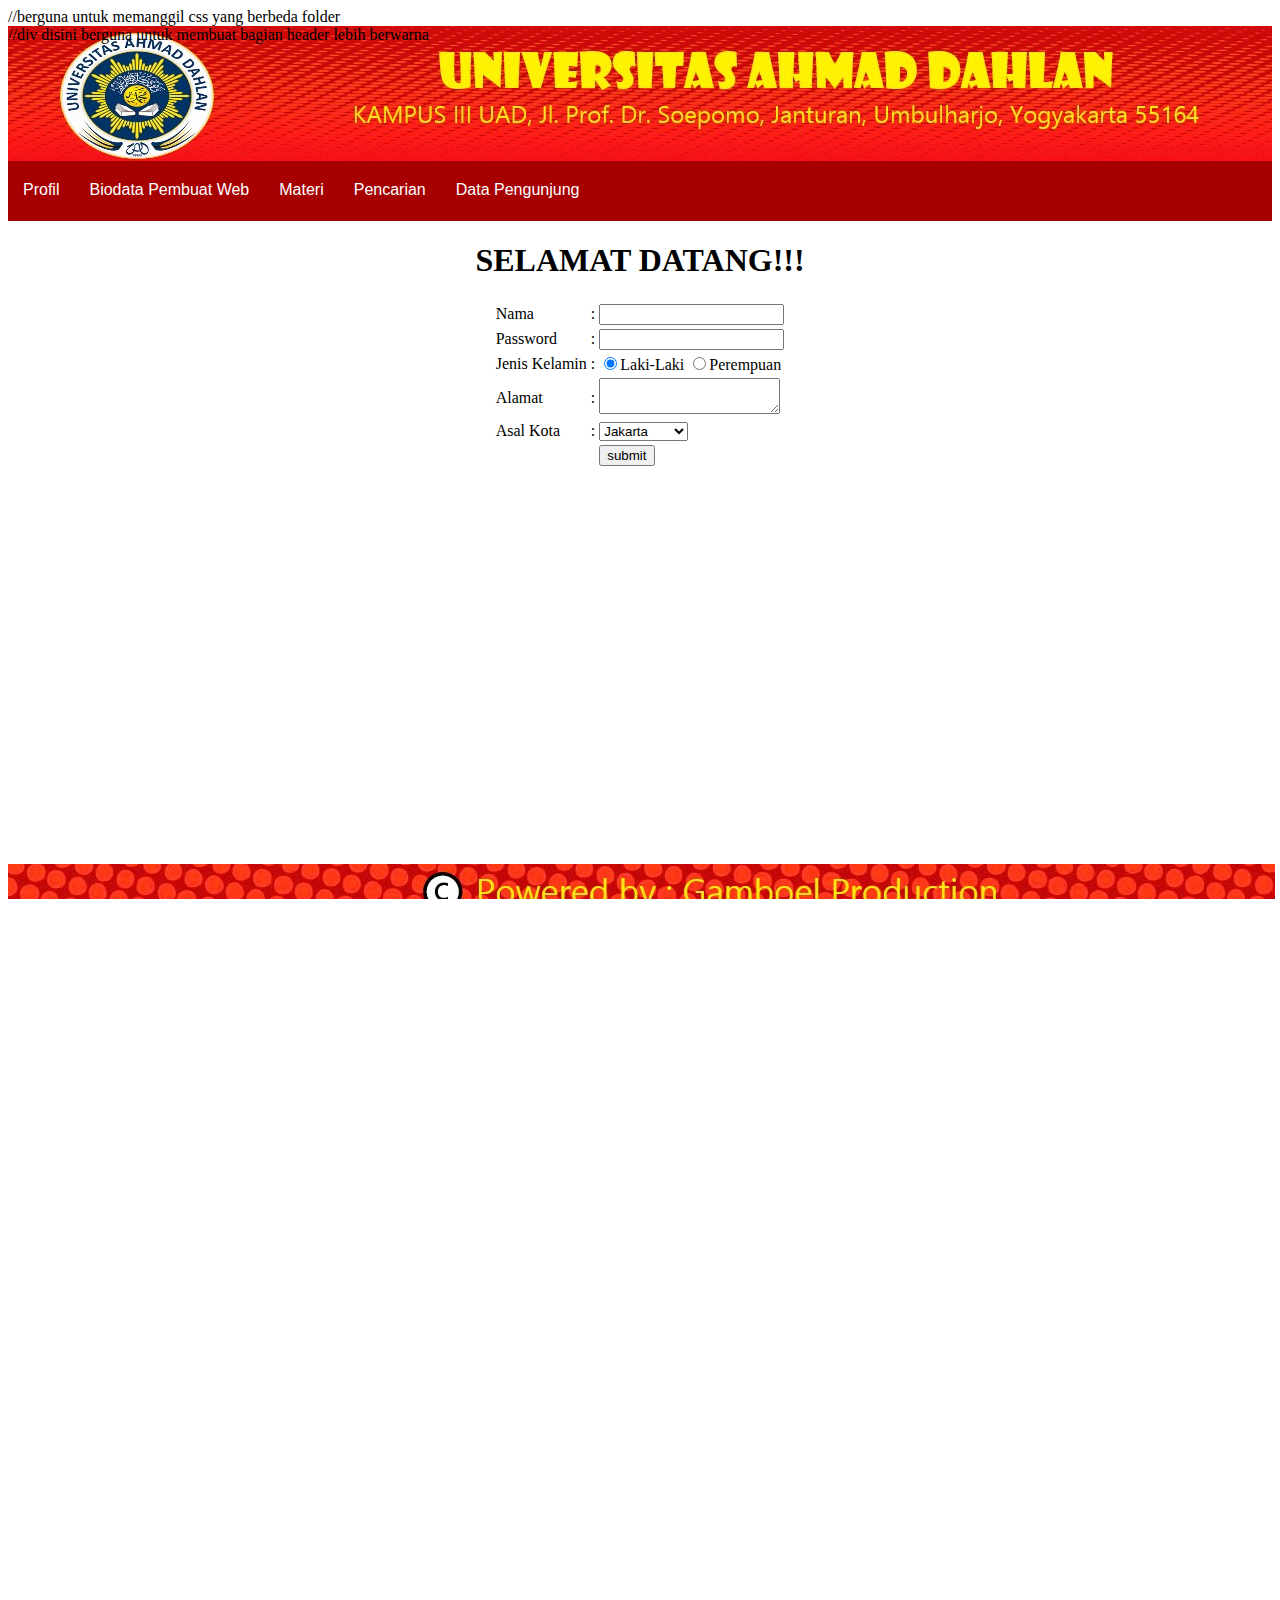
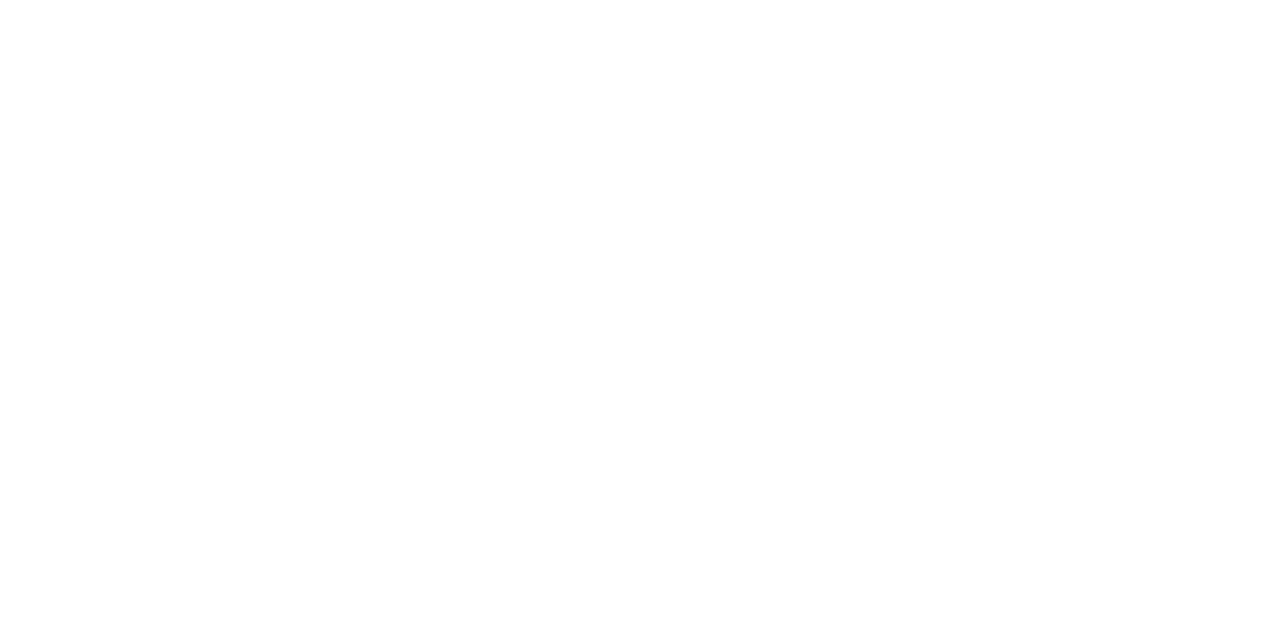
<file: index.html>
<!DOCTYPE html>
<html>
<head>
	<title>Tugas Pweb</title>
	<link rel="stylesheet" type="text/css" href="css/style.css">//berguna untuk memanggil css yang berbeda folder
</head>
<body>

<div class="header">//div disini berguna untuk membuat bagian header lebih berwarna
	
</div>

<div class="menubar">
		<ul>
			<li><a href="index.html">Profil</a></li>
			<li><a href="nanang.html">Biodata Pembuat Web</a></li>
			<li><a href="materi.html">Materi</a></li>
			<li><a href="pencarian.html">Pencarian</a></li>
			<li><a href="lihat.php">Data Pengunjung</a></li>
		</ul>
</div>	

<div class="menu2">
	<center><h1>SELAMAT DATANG!!!</h1></center>
	<center>
		<form method="post" action="proses.php">
	<table>
		<tr>
			<td>Nama</td><td>:</td>
			<td><input type="text" name="nama"></td>
		</tr>
		<tr>
			<td>Password</td><td>:</td>
			<td><input type="password" name="password"></td>
		</tr>
		<tr>
			<td>Jenis Kelamin</td><td>:</td>
			<td><input type="radio" name="jk" value="Laki-Laki" checked />Laki-Laki
			<input type="radio" name="jk" value="Perempuan">Perempuan</td>
		</tr>
		<tr>
			<td>Alamat</td><td>:</td>
			<td><textarea name="alamat"></textarea></td>
		</tr>
		<tr>
			<td>Asal Kota</td><td>:</td>
			<td>
			<select name="asal_kota">
				<option value="Jakarta">Jakarta</option>
				<option value="Yogyakarta">Yogyakarta</option>
				<option value="Bantul">Bantul</option>
			</select>	
			</td>
		</tr>
		<tr>
			<td></td><td></td>
			<td><input type="submit" name="kirim" value="submit"></td>
		</tr>
	</table>
</form>
	</center>
</div>
<div class="footer">
		
</div>

</body>
</html>
</file>
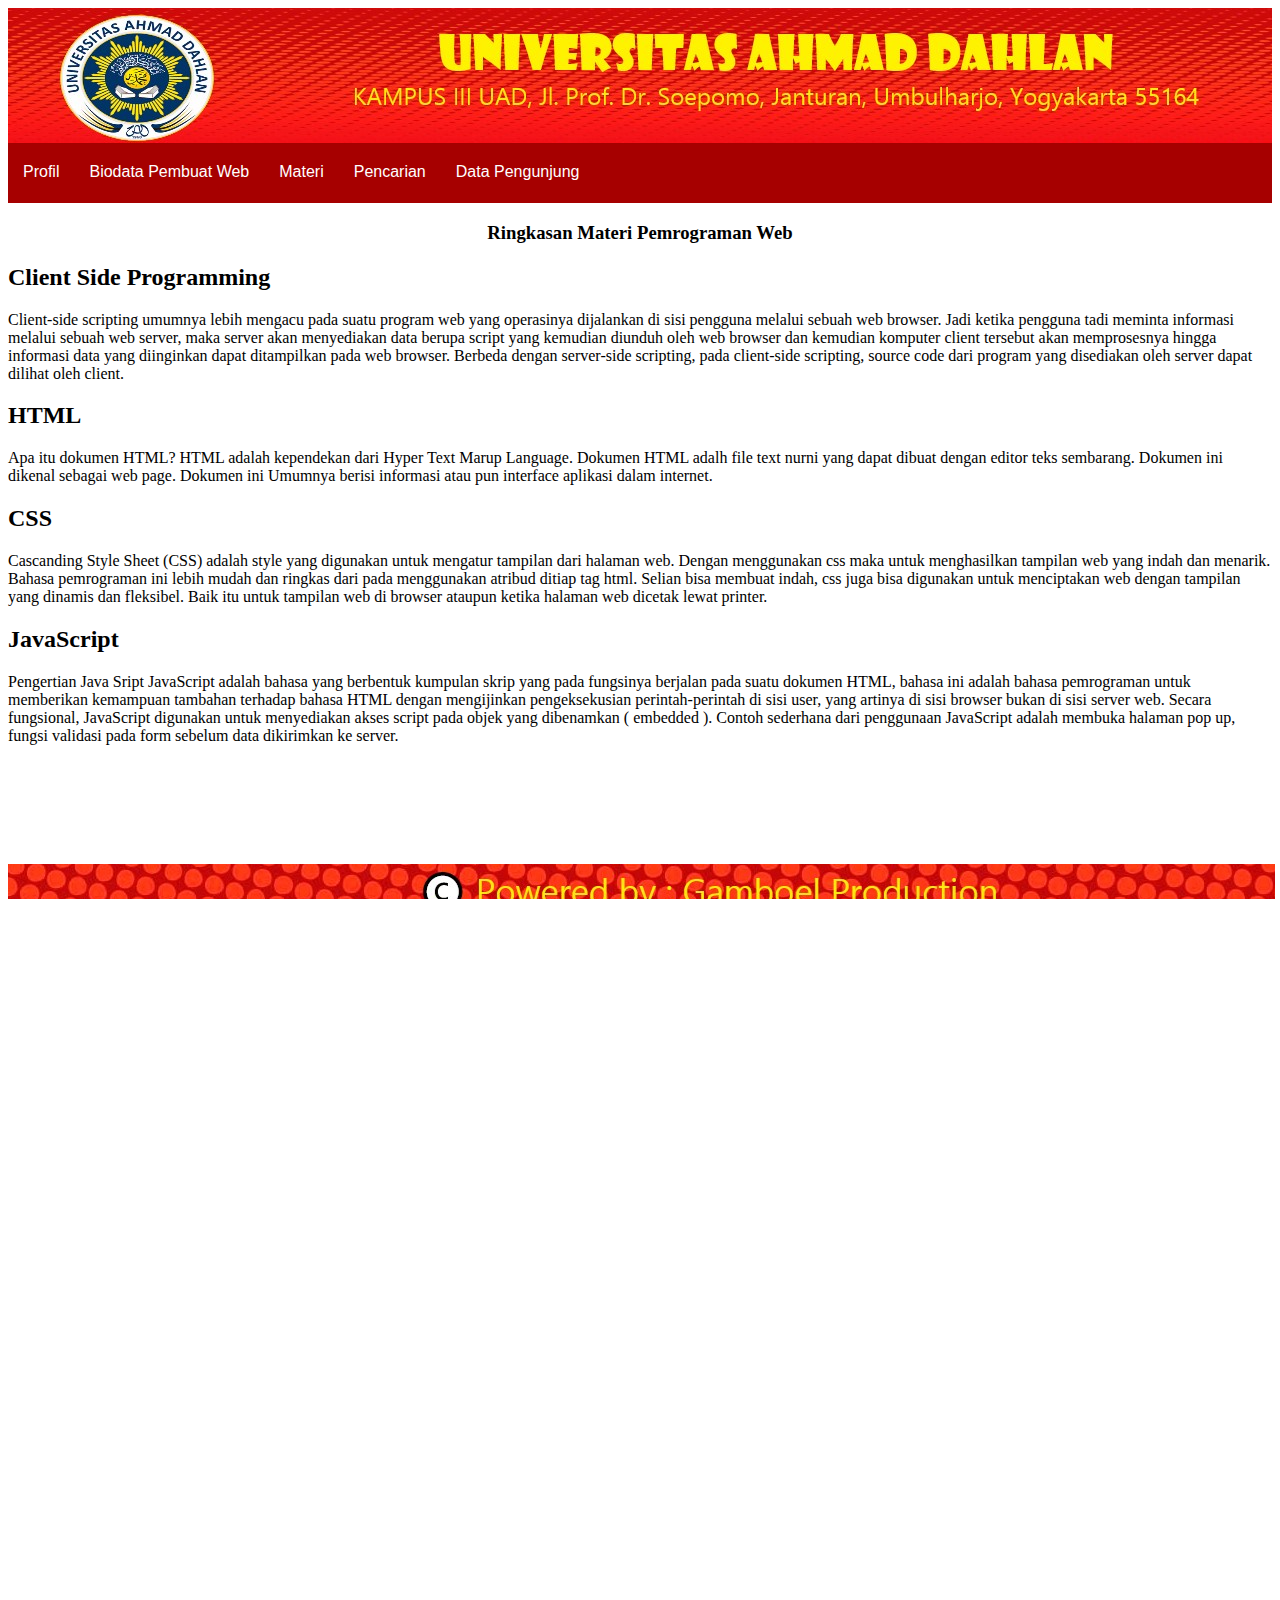
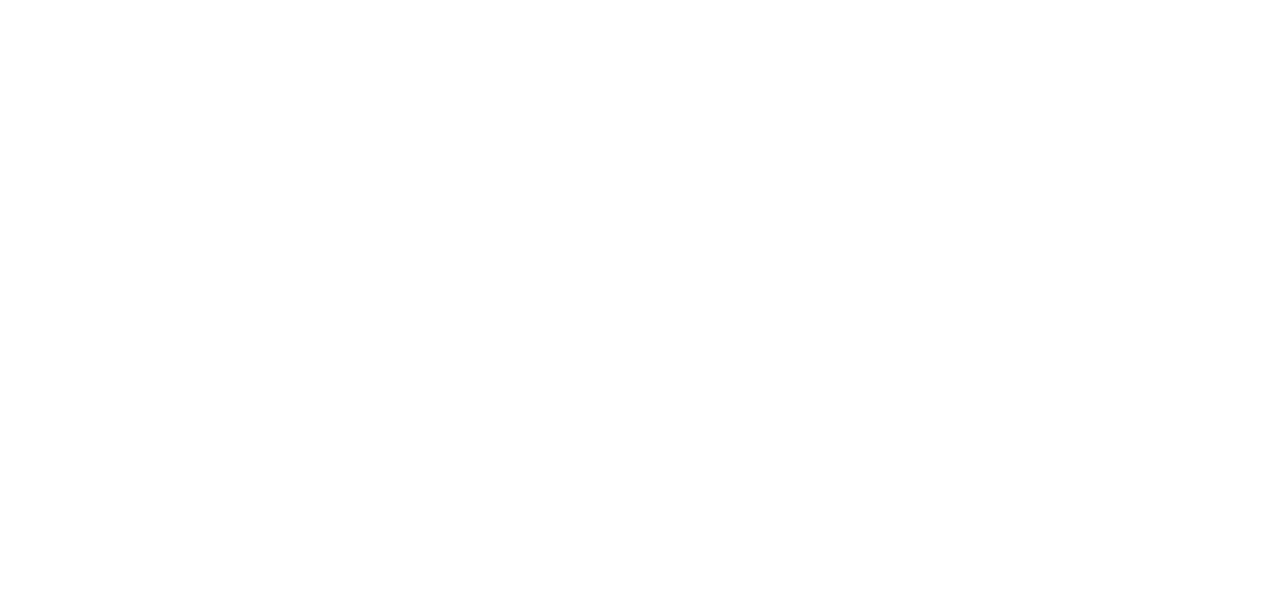
<file: materi.html>
<!DOCTYPE html>
<html>
<head>
	<title>Post Test 5 PWeb</title>
	<link rel="stylesheet" type="text/css" href="css/style.css">
</head>
<body>

<div class="header">
	
</div>

<div class="menubar">
		<ul>
			<li><a href="index.html">Profil</a></li>
			<li><a href="nanang.html">Biodata Pembuat Web</a></li>
			<li><a href="materi.html">Materi</a></li>
			<li><a href="pencarian.html">Pencarian</a></li>
			<li><a href="lihat.php">Data Pengunjung</a></li>
		</ul>
</div>	

<div class="menu2">
	<center>
		<h3>Ringkasan Materi Pemrograman Web</h3>
	</center>
	<p><h2>Client Side Programming</h2></p>
		<p>Client-side scripting umumnya lebih mengacu pada suatu program web yang operasinya dijalankan di sisi pengguna melalui sebuah web browser. Jadi ketika pengguna tadi meminta informasi melalui sebuah web server, maka server akan menyediakan data berupa script yang kemudian diunduh oleh web browser dan kemudian komputer client tersebut akan memprosesnya hingga informasi data yang diinginkan dapat ditampilkan pada web browser. Berbeda dengan server-side scripting, pada client-side scripting, source code dari program yang disediakan oleh server dapat dilihat oleh client.</p>
	<p><h2>HTML</h2></p>
	<p>Apa itu dokumen HTML?
HTML adalah kependekan dari Hyper Text Marup Language. Dokumen HTML adalh file text nurni yang dapat dibuat dengan editor teks sembarang. Dokumen ini dikenal sebagai web page. Dokumen ini Umumnya berisi informasi atau pun interface aplikasi dalam internet.</p>
	<p><h2>CSS</h2></p>
	<p>Cascanding Style Sheet (CSS) adalah style yang digunakan untuk mengatur tampilan dari halaman web. Dengan menggunakan css maka untuk menghasilkan tampilan web yang indah dan menarik. Bahasa pemrograman ini lebih mudah dan ringkas dari pada menggunakan atribud ditiap tag html.
Selian bisa membuat indah, css juga bisa digunakan untuk menciptakan web dengan tampilan yang dinamis dan fleksibel. Baik itu untuk tampilan web di browser ataupun ketika halaman web dicetak lewat printer.</p>
	<p><h2>JavaScript</h2></p>
	<p>Pengertian Java Sript 
JavaScript adalah bahasa yang berbentuk kumpulan skrip yang pada fungsinya berjalan pada suatu dokumen HTML, bahasa ini adalah bahasa pemrograman untuk memberikan kemampuan tambahan terhadap bahasa HTML dengan mengijinkan pengeksekusian perintah-perintah di sisi user, yang artinya di sisi browser bukan di sisi server web. Secara fungsional, JavaScript digunakan untuk menyediakan akses script pada objek yang dibenamkan ( embedded ). Contoh sederhana dari penggunaan JavaScript adalah membuka halaman pop up, fungsi validasi pada form sebelum data dikirimkan ke server.</p>
</div>
<div class="footer">
		
</div>

</body>
</html>
</file>
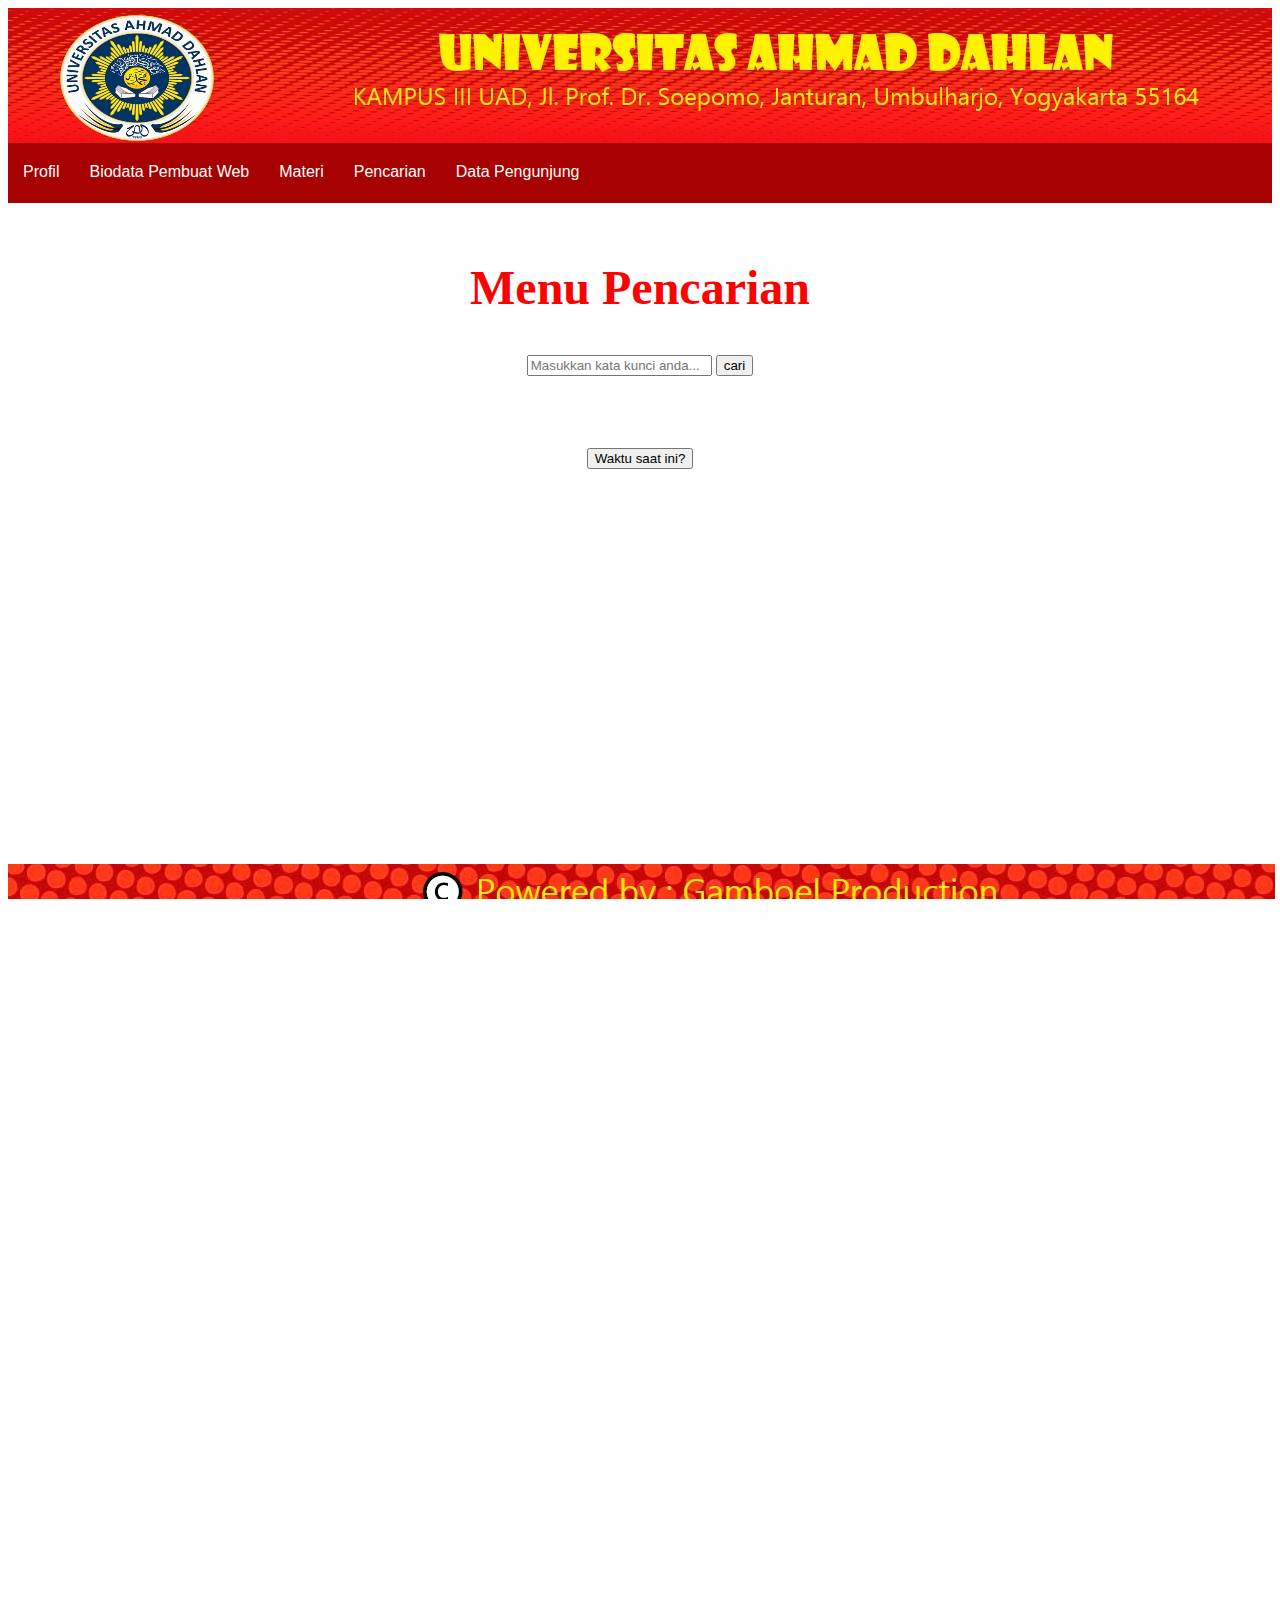
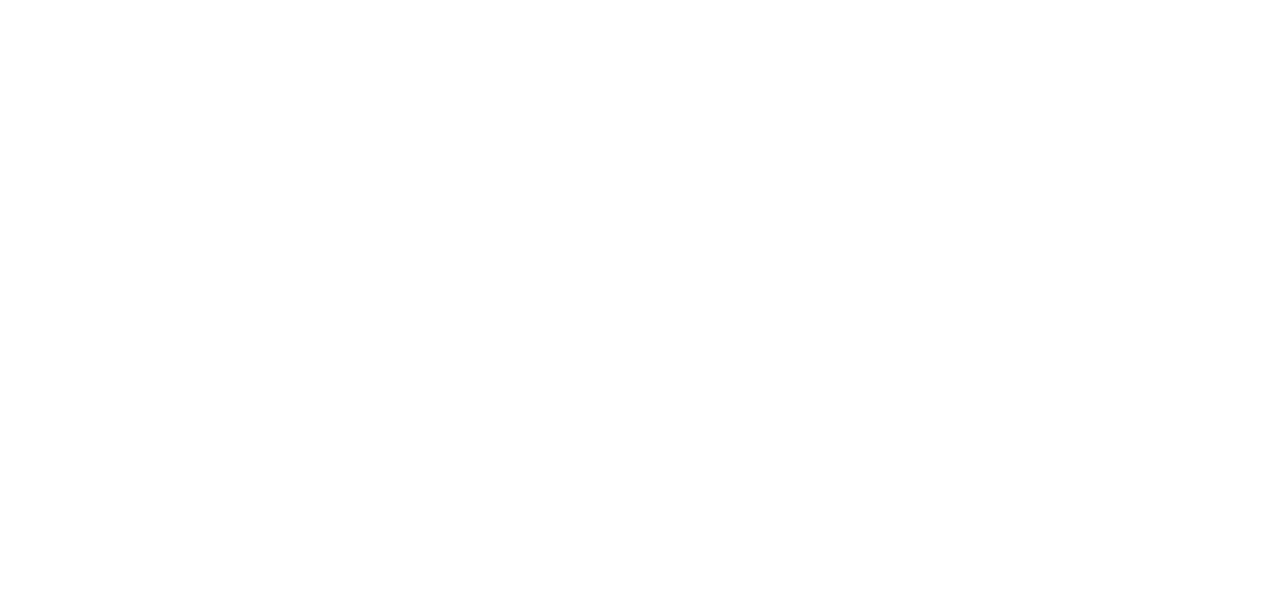
<file: pencarian.html>
<!DOCTYPE html>
<html>
<head>
	<title>Post Test 5 PWeb</title>
	<link rel="stylesheet" type="text/css" href="css/style.css">
	<script language="javascript" type="text/javascript" src="java/java.js"></script>
</head>
<body>

<div class="header">
	
</div>

<div class="menubar">
		<ul>
			<li><a href="index.html">Profil</a></li>
			<li><a href="nanang.html">Biodata Pembuat Web</a></li>
			<li><a href="materi.html">Materi</a></li>
			<li><a href="pencarian.html">Pencarian</a></li>
			<li><a href="lihat.php">Data Pengunjung</a></li>
		</ul>
</div>	

<div class="menu2">
	<center>
		<br><br>
		<h1><font face="" size="8" color="red">Menu Pencarian</font></h1>

		<br>

		<form name="formcari" onsubmit="cari()">
			<input type="text" name="keyword" class="search" placeholder="Masukkan kata kunci anda..." required>
			<input type="submit" class="button" value="cari">
		</form>
		<br><br><br><br>
		<button onclick="document.getElementById('demo').innerHTML=Date()">
Waktu saat ini?</button>
<p id="demo"></p>
<br><br><br><br>
<script>
alert("ini merupakan pesan untuk anda");
</script>
		<br><br><br><br>
	</center>
</div>

<div class="footer">
		
</div>

</body>
</html>
</file>
<file: css/style.css>
.header{
	background-image: url(../img/atas.jpg);
	background-repeat: no-repeat;
	width: 100%;	
	height: 135px;
}

.menubar ul{
	background-color: #A60000;
	width: 100%;
	height: 60px;
	margin: 0;
	padding: 0;
	overflow: hidden;
	list-style-type: none;
}
.menubar li{
	float: left;
}
.menubar li a{
	display: block;
	text-align: center;
	padding: 20px 15px;
	text-decoration: none;
	font-family: arial;
	color: white;
}
.menubar li a:hover{
	background-color: orange;
}
.menu2{
	background-color: white;
	width: 100%;
	height: 2000px;
	float: left;
}
.footer p{
	color: white;
	text-align: center;
	padding: -15px 0 10px 5px;
}

.footer{
	background-image: url(../img/bawah.jpg);
	width: 99%;
	height: 35px;
	bottom: 0px;
	position: absolute;
	margin-bottom: 1px;
	padding: 0;
	overflow: hidden;
}
</file>
